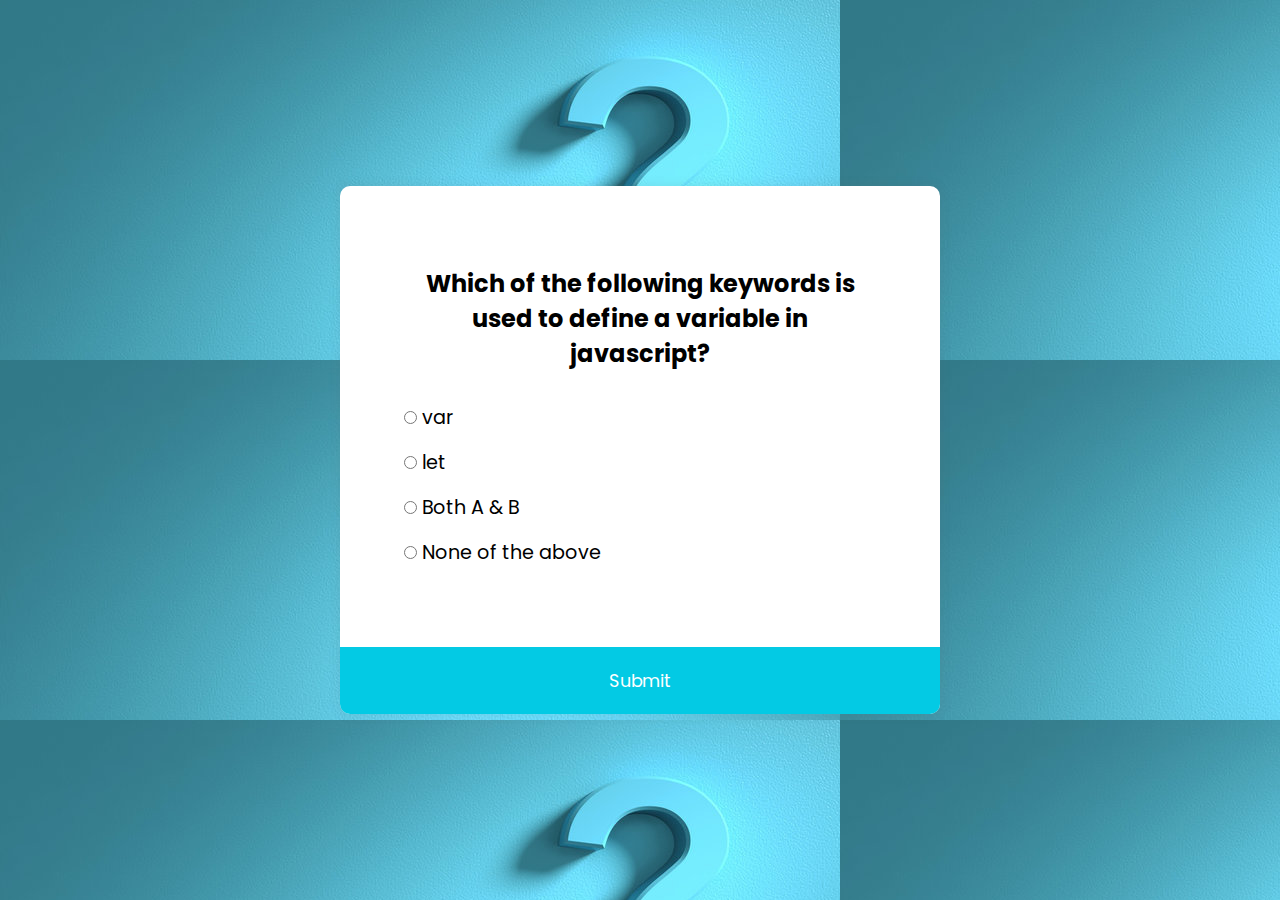
<file: index.html>
<!DOCTYPE html>
<html lang="en">
<head>
    <meta charset="UTF-8">
    <meta name="viewport" content="width=device-width, initial-scale=1.0">
    <title>QUIZ APP</title>
    <link rel="stylesheet" href="style.css">
</head>
<body>
    <div class="quiz-container" id="quiz">
        <div class="quiz-header">
          <h2 id="question">Question Text</h2>
          <ul>
            <li>
              <input type="radio" name="answer" id="a" class="answer">
              <label for="a" id="a_text">Answer</label>
            </li>
            <li>
              <input type="radio" name="answer" id="b" class="answer">
              <label for="b" id="b_text">Answer</label>
            </li>
            <li>
              <input type="radio" name="answer" id="c" class="answer">
              <label for="c" id="c_text">Answer</label>
            </li>
            <li>
              <input type="radio" name="answer" id="d" class="answer">
              <label for="d" id="d_text">Answer</label>
            </li>
          </ul>
        </div>
        <button id="submit">Submit</button>
    </div>




    <script src="script.js"></script>
</body>
</html>
</file>
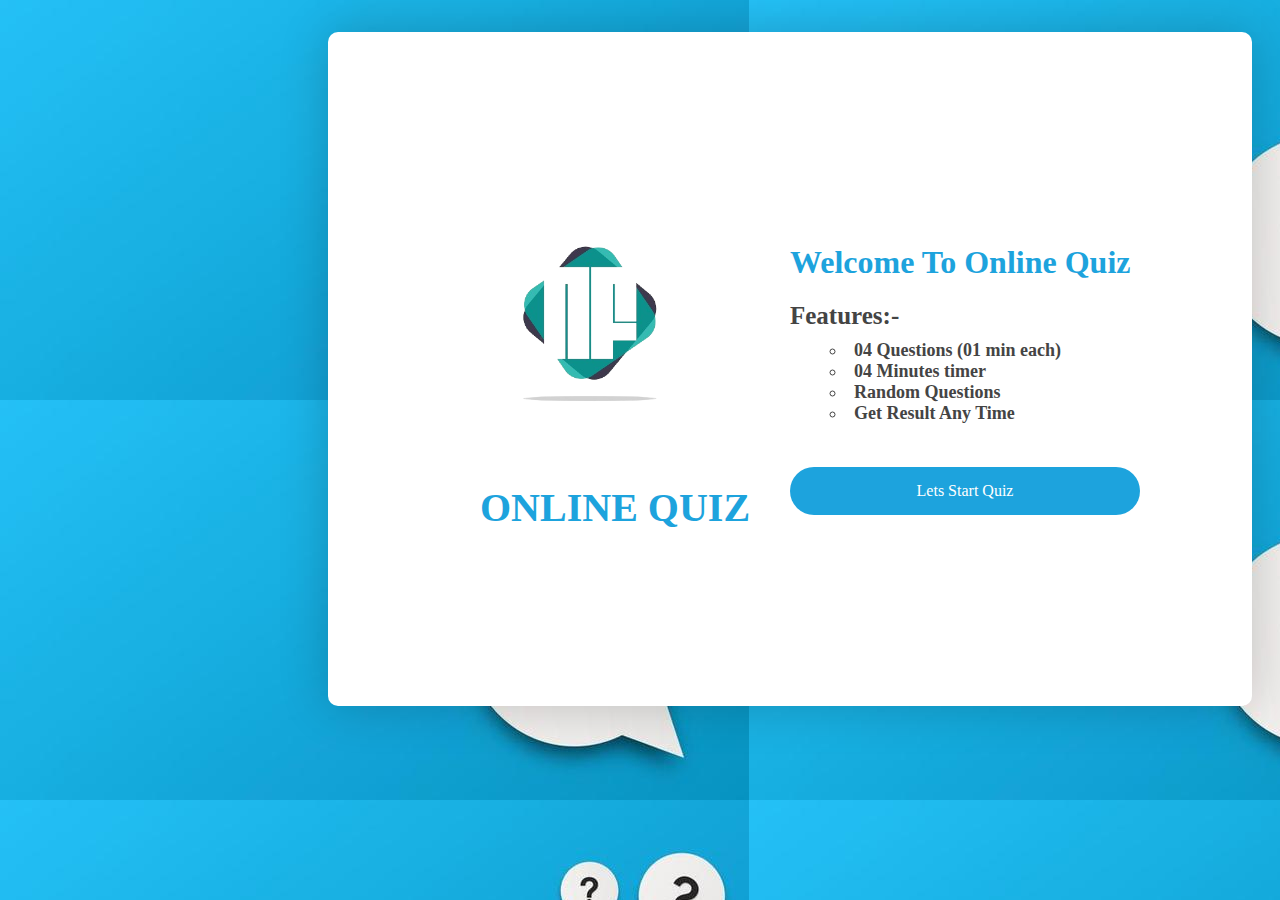
<file: index2.html>
<!DOCTYPE html>
<html lang="en">
<head>
    <meta charset="UTF-8">
    <meta name="viewport" content="width=device-width, initial-scale=1.0">
    <title>ONLINE QUIZ APP</title>
</head>
<body style="background-image: url(backimage4.jpg);">
    <div class="container" style="width: 700px;
    background-color: #fff;
    box-shadow: 0 0 50px 0 rgba(0,0,0,0.2);
    min-height: 450px;
    padding: 7rem;
    border-radius: 10px;
    display: flex; align-items: center; justify-content: center; margin-right: 15rem; margin-left: 20rem; margin-top: 2rem; margin-bottom: 5rem;">
        <div class="leftside" style="width: 50%;">
            <img src="logoquiz.png" alt="quiz logo" style=" height: 300px;
            width: 300px;">
            <h1 style="text-align: center;
            margin-top: 2px;
            padding: 15px;
            color: #1da3dd;
            display: inline-block;
            justify-content: center;
            text-decoration: none;
            margin-left: 25px;
            margin-bottom: 30px;
            font-size: 40px;">ONLINE QUIZ</h1>

        </div>
    <div class="rightside" style="width: 50%;">
        <h1 style="color: #1da3dd;
        font-size: 32px;">Welcome To Online Quiz</h1>
        <h2 style="color: #444;
        margin: 20px auto 10px;
        font-size: 25px;">Features:-</h2>
        <ul style=" color: #444;
        margin-top: 5px;
        font-size: 18px;
        font-weight: 600;
        list-style-type: circle;
        list-style-position: inside; margin-top: 5px;">
            <li style="margin-top: 5px;">04 Questions (01 min each)</li>
            <li>04 Minutes timer</li>
            <li>Random Questions</li>
            <li>Get Result Any Time</li>
        </ul>
        <a href="index.html" style="background-color: #1da3dd;
        border-radius: 100px;
        color: #fff;
        text-decoration: none;
        outline: none;
        width: 100%;
        display: inline-block;
        text-align: center;
        padding: 15px 0;
        margin-top: 25px;">Lets Start Quiz</a>
    </div>
    </div>
</body>
</html>
</file>
<file: style.css>
@import url('https://fonts.googleapis.com/css2?family=Poppins:wght@200;300;400;500&display=swap');
*{
  box-sizing: border-box;
  margin: 0;
  padding: 0;
}
body{
  background-image: url(bgnew3.jpg);
  font-family: 'Poppins', sans-serif;
  display: flex;
  align-items: center;
  justify-content: center;
  height: 100vh;
  overflow: hidden;
  margin: 0;
}
.quiz-container{
  background-color: #fff;
  border-radius: 10px;
  box-shadow: 0 0 10px 2px rgba(100, 100, 100, 0.1);
  width: 600px;
  overflow: hidden;
}
.quiz-header{
  padding: 4rem;
}
h2{
  padding: 1rem;
  text-align: center;
  margin: 0;
}
ul{
  list-style-type: none;
  padding: 0;
}
ul li{
  font-size: 1.2rem;
  margin: 1rem 0;
}
ul li label{
  cursor: pointer;
}
button{
  background-color: #03cae4;
  color: #fff;
  border: none;
  display: block;
  width: 100%;
  cursor: pointer;
  font-size: 1.1rem;
  font-family: inherit;
  padding: 1.3rem;
}
button:hover{
  background-color: #04adc4;
}
button:focus{
  outline: none;
  background-color:#44b927;
}
</file>
